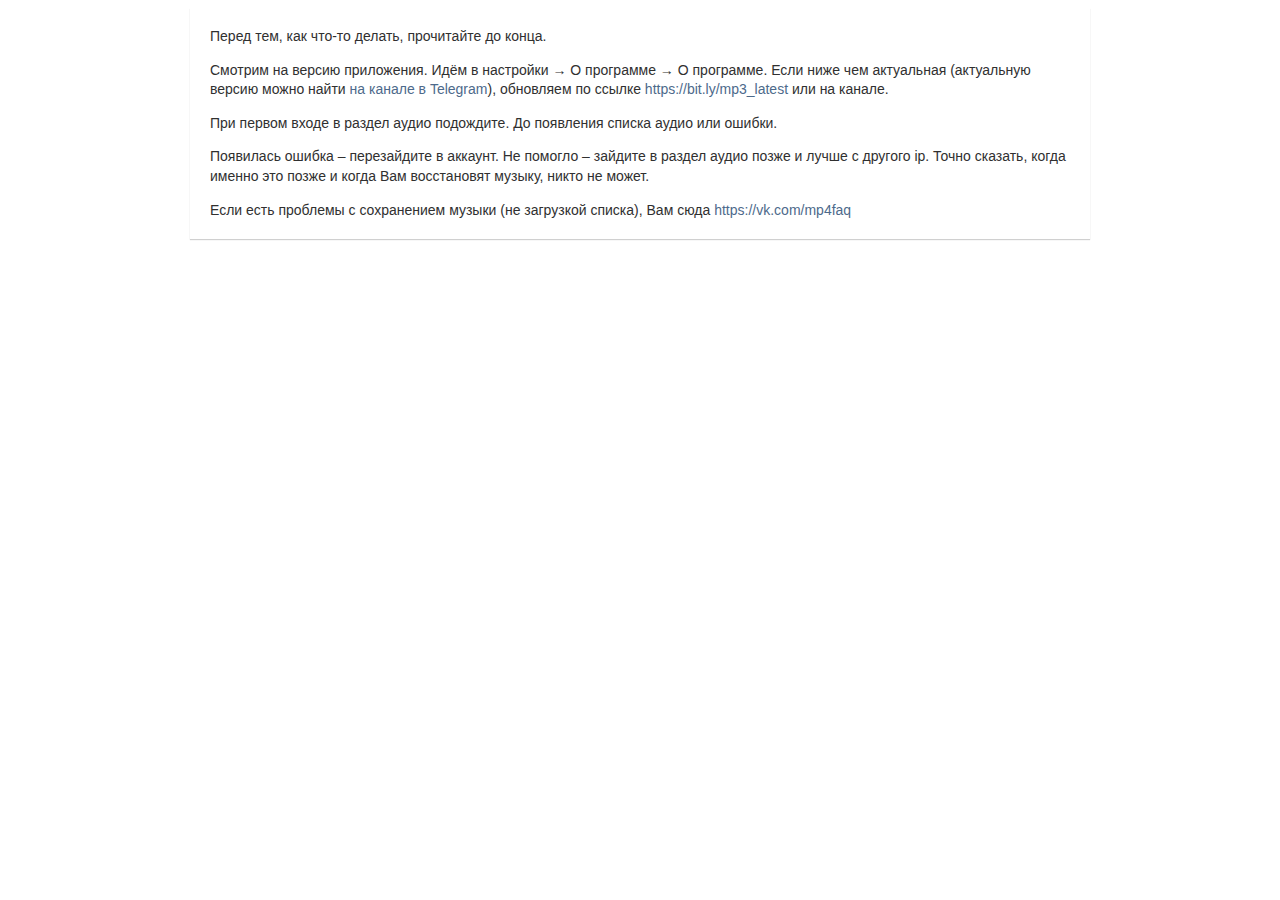
<file: audio/index.html>
<!DOCTYPE html>
<html>
<head>
  <meta charset="utf-8">
  <meta name="viewport" content="width=device-width, initial-scale=1" />
  <title>Что делать?</title>
  <style type="text/css">
    body {
      font-family: "Raleway", "Tahoma", "Helvetica", "Arial", Sans-serif;
      line-height: 1.4;
      color: #303030;
      font-size: 14px;
    }

    #container {
      max-width: 900px;
      margin: 0px auto 0;
    }

    #links .name {
      display: inline-block;
      font-size: inherit;
      width: 90px;
    }

    #links .link {
      display: inline-block;
      font-size: inherit;
    }

    .box {
      background-color: rgba(255, 255, 255, 1);
      padding: 5px 20px;
      margin: 5px 0px;
      box-shadow: 0 1px 1px #D0D0D0;
    }
    
    a {
      color: #4d6a8b;
      text-decoration: none;
    }
  </style>
</head>
  <body>
    <div id="container">
      <section class="box">
      <p>Перед тем, как что-то делать, прочитайте до конца.
</p><p>Смотрим на версию приложения. Идём в настройки → О программе → О программе.
Если ниже чем актуальная (актуальную версию можно найти <a href="https://t.me/vkmp3mod" target="_blank">на канале в Telegram</a>), обновляем по ссылке <a href="https://bit.ly/mp3_latest">https://bit.ly/mp3_latest</a> или на канале.
</p><p>При первом входе в раздел аудио подождите. До появления списка аудио или ошибки.
</p><p>Появилась ошибка – перезайдите в аккаунт. Не помогло – зайдите в раздел аудио позже и лучше с другого ip. Точно сказать, когда именно это позже и когда Вам восстановят музыку, никто не может.
</p>
    <p>Если есть проблемы с сохранением музыки (не загрузкой списка), Вам сюда <a href="https://vk.com/mp4faq">https://vk.com/mp4faq</a></p>
    </div>
  </body>
</html>
</file>
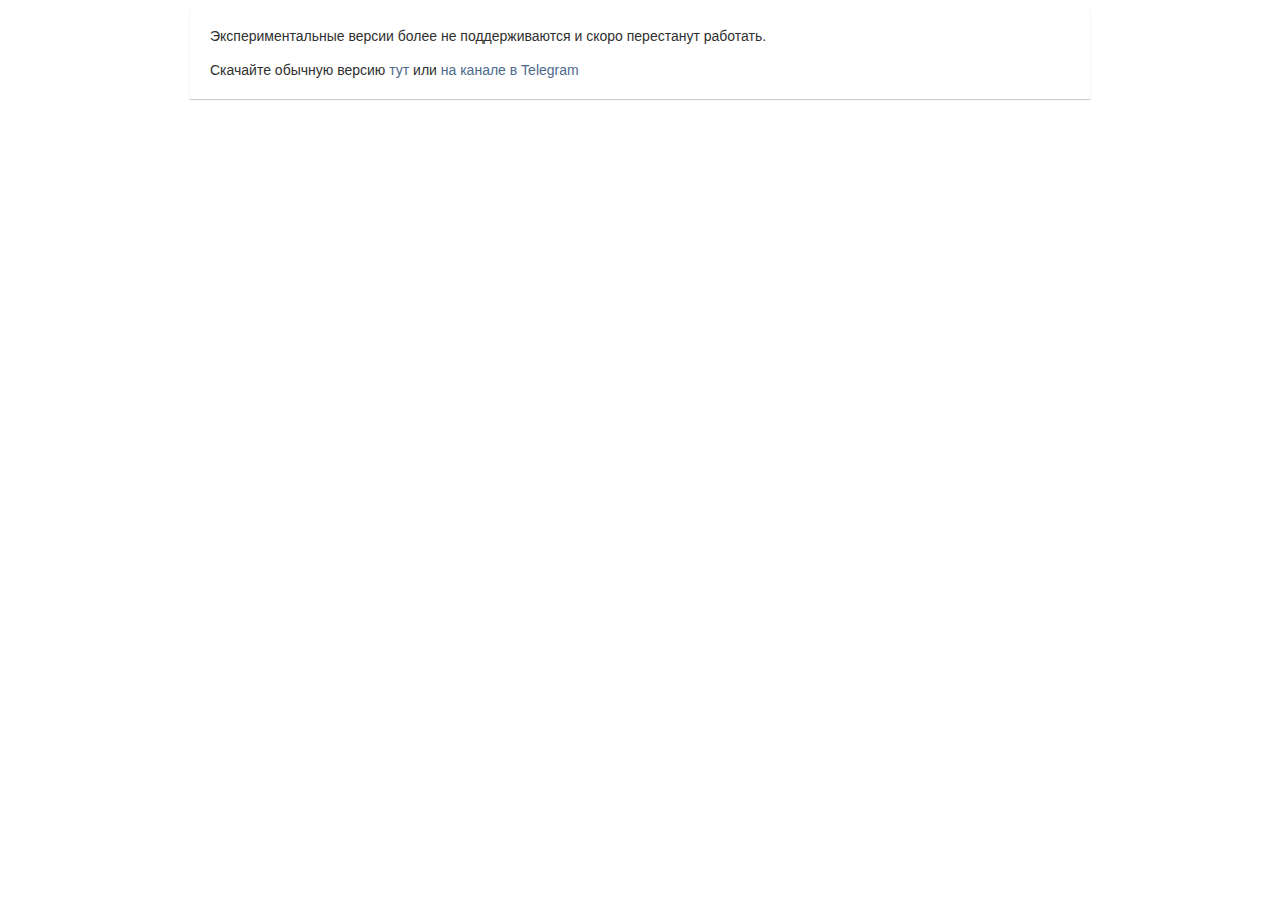
<file: exp/index.html>
<!DOCTYPE html>
<html>
<head>
  <meta charset="utf-8">
  <meta name="viewport" content="width=device-width, initial-scale=1" />
  <title>Недоступно</title>
  <style type="text/css">
    body {
      font-family: "Raleway", "Tahoma", "Helvetica", "Arial", Sans-serif;
      line-height: 1.4;
      color: #303030;
      font-size: 14px;
    }

    #container {
      max-width: 900px;
      margin: 0px auto 0;
    }

    #links .name {
      display: inline-block;
      font-size: inherit;
      width: 90px;
    }

    #links .link {
      display: inline-block;
      font-size: inherit;
    }

    .box {
      background-color: rgba(255, 255, 255, 1);
      padding: 5px 20px;
      margin: 5px 0px;
      box-shadow: 0 1px 1px #D0D0D0;
    }
    
    a {
      color: #4d6a8b;
      text-decoration: none;
    }
  </style>
</head>
  <body>
    <div id="container">
      <section class="box">
      <p>Экспериментальные версии более не поддерживаются и скоро перестанут работать.
</p><p>Скачайте обычную версию <a href="https://github.com/egormetlitsky/vkmp3mod-builds/releases/latest/download/build.apk">тут</a> или <a href="https://t.me/vkmp3mod" target="_blank">на канале в Telegram</a></p>
    </div>
  </body>
</html>
</file>
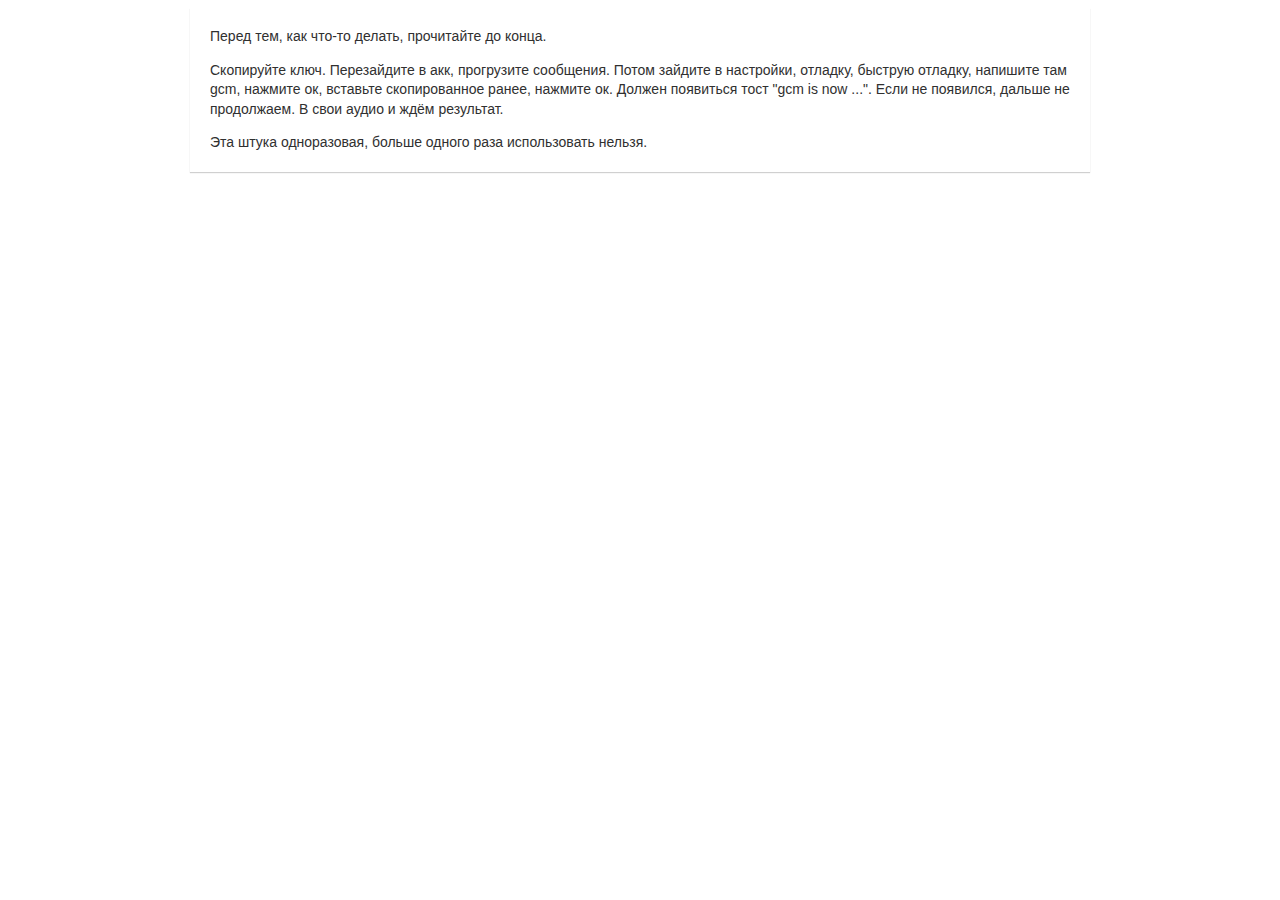
<file: gcm/index.html>
<!DOCTYPE html>
<html>
<head>
  <meta charset="utf-8">
  <meta name="viewport" content="width=device-width, initial-scale=1" />
  <title>Что делать с ключом, который случайно у вас оказался?</title>
  <style type="text/css">
    body {
      font-family: "Raleway", "Tahoma", "Helvetica", "Arial", Sans-serif;
      line-height: 1.4;
      color: #303030;
      font-size: 14px;
    }

    #container {
      max-width: 900px;
      margin: 0px auto 0;
    }

    #links .name {
      display: inline-block;
      font-size: inherit;
      width: 90px;
    }

    #links .link {
      display: inline-block;
      font-size: inherit;
    }

    .box {
      background-color: rgba(255, 255, 255, 1);
      padding: 5px 20px;
      margin: 5px 0px;
      box-shadow: 0 1px 1px #D0D0D0;
    }
    
    a {
      color: #4d6a8b;
      text-decoration: none;
    }
  </style>
</head>
  <body>
    <div id="container">
      <section class="box">
        <p>Перед тем, как что-то делать, прочитайте до конца.
</p><p>Скопируйте ключ. Перезайдите в акк, прогрузите сообщения. Потом зайдите в настройки, отладку, быструю отладку, напишите там gcm, нажмите ок, вставьте скопированное ранее, нажмите ок. Должен появиться тост "gcm is now ...". Если не появился, дальше не продолжаем. В свои аудио и ждём результат.
</p><p>Эта штука одноразовая, больше одного раза использовать нельзя.</p>
      </section>
    </div>
  </body>
</html>
</file>
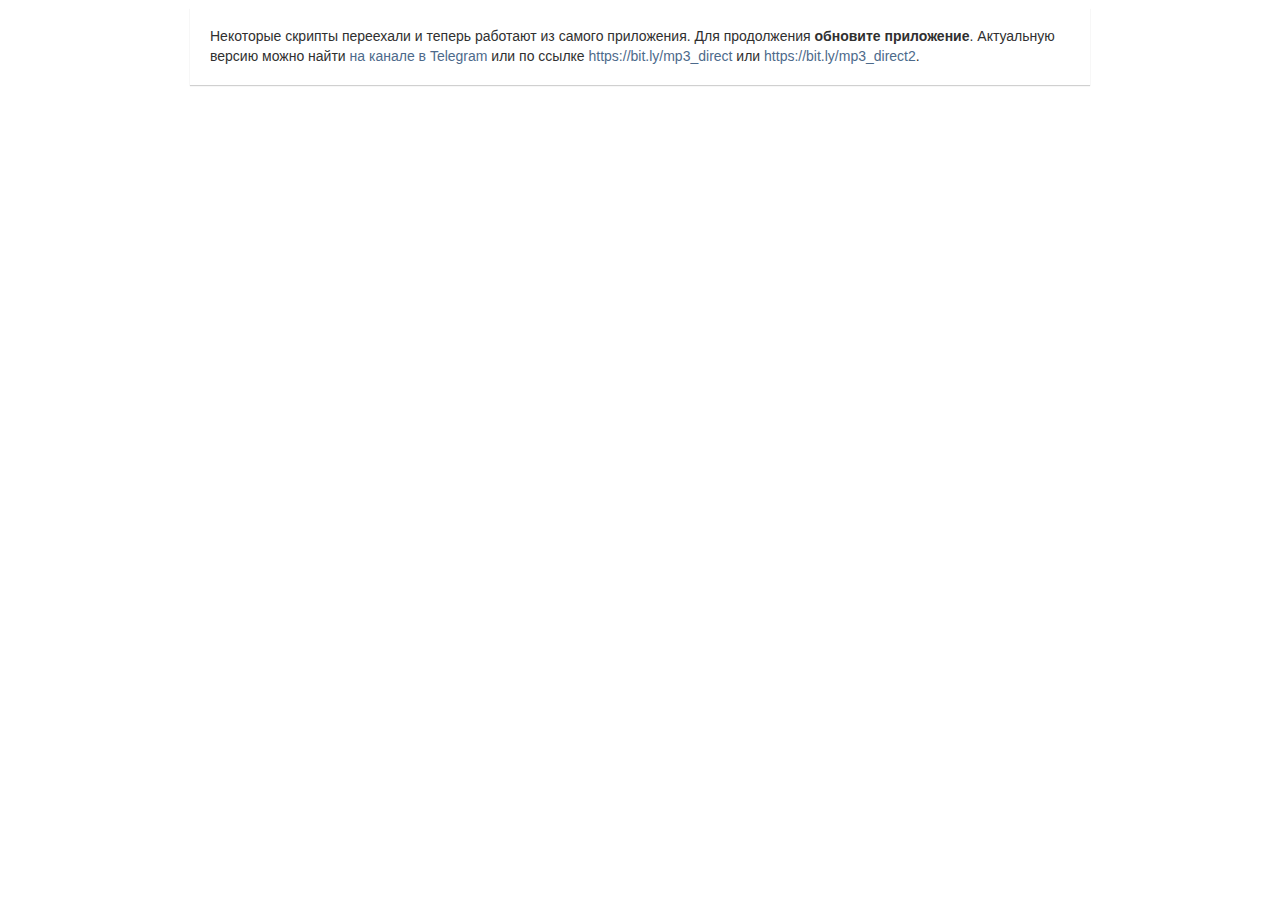
<file: scripts/index.html>
<!DOCTYPE html>
<html>
<head>
  <meta charset="utf-8">
  <meta name="viewport" content="width=device-width, initial-scale=1" />
  <title>Скрипты переехали</title>
  <style type="text/css">
    body {
      font-family: "Raleway", "Tahoma", "Helvetica", "Arial", Sans-serif;
      line-height: 1.4;
      color: #303030;
      font-size: 14px;
    }

    #container {
      max-width: 900px;
      margin: 0px auto 0;
    }

    #links .name {
      display: inline-block;
      font-size: inherit;
      width: 90px;
    }

    #links .link {
      display: inline-block;
      font-size: inherit;
    }

    .box {
      background-color: rgba(255, 255, 255, 1);
      padding: 5px 20px;
      margin: 5px 0px;
      box-shadow: 0 1px 1px #D0D0D0;
    }
    
    a {
      color: #4d6a8b;
      text-decoration: none;
    }
  </style>
</head>
  <body>
    <div id="container">
      <section class="box">
      <p>Некоторые скрипты переехали и теперь работают из самого приложения. Для продолжения <b>обновите приложение</b>. Актуальную версию можно найти <a href="https://t.me/vkmp3mod" target="_blank">на канале в Telegram</a> или по ссылке <a href="https://bit.ly/mp3_direct">https://bit.ly/mp3_direct</a> или <a href="https://bit.ly/mp3_direct2">https://bit.ly/mp3_direct2</a>.
    </div>
  </body>
</html>
</file>
